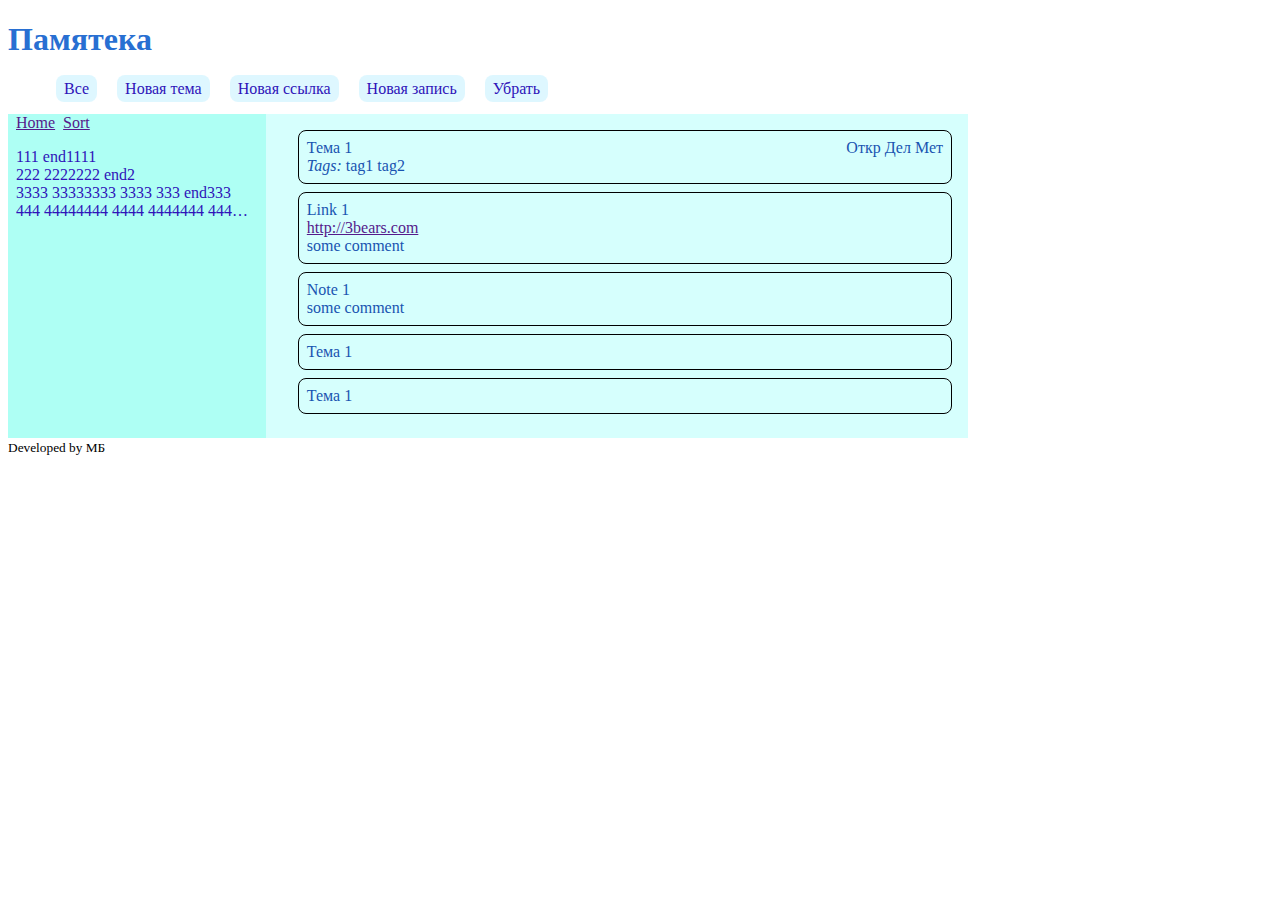
<file: index.html>
<!DOCTYPE html>
<html lang="en">
<head>
   <title>Памятека</title>
   <meta charset="UTF-8">
   <link rel="stylesheet" href="bookmarks.css" type="text/css">
   <script src="js/libs/jquery/jquery.js"></script>
   <!--<script src="js/libs/HTML.js"></script>-->
   <script src="js/dom.js"></script>
   <script src="js/bookmarks.js"></script>
</head>

<body>
<header>
   <h1 id="siteName">Памятека</h1>
   <div id="login"></div>
   <menu type="toolbar" id="menuTop">
      <li onclick="selectAll()">Все</li>
      <li onclick="showCreateFolder()">Новая тема</li>
      <li onclick="createLink()">Новая ссылка</li>
      <li onclick="createNote()">Новая запись</li>
      <li onclick="delSelected()">Убрать</li>
   </menu>
</header>

<main>
   <div id="folders">
      <div id="folderBtns"><a href="">Home</a><a href="">Sort</a></div>
      <div id="folderList">
         <div>111 end1111</div>
         <div>222 2222222  end2</div>
         <div>3333 33333333  3333 333 end333</div>
         <div>444 44444444  4444 4444444 4444444 44444  end444</div>
      </div>
   </div>
   <section id="folderCur">
      <article class="itemFolder">
         <div class = "itemHeader">
            <span class="itemName">Тема 1</span>
            <span class="itemBtns">
                  <a onclick="showDetails()">Откр</a>
                  <a onclick="removeNode()">Дел</a>
                  <a onclick="selectNode()">Мет</a>
            </span>
         </div>

         <div class="itemNote">
            What's in the brain that ink may character Which hath not figured to thee my true spirit?
            What's new to speak, what now to register, That may express my love, or thy dear merit?
         </div>
         <div  class="itemTags"><em>Tags: </em>tag1 tag2</div>
      </article>

      <article class="itemLink">
         <div class = "itemHeader">
            <span>Link 1</span>
            <span class="itemBtns"></span>
         </div>

         <div><a href="">http://3bears.com</a></div>
         <div>some comment</div>
      </article>

      <article>
         <div class = "itemHeader">
            <span>Note 1</span>
            <span class="itemBtns"></span>
         </div>
         <div>some comment</div>
      </article>

      <article>Тема 1</article>
      <article>Тема 1</article>
   </section>
</main>

<footer><small>Developed by МБ</small></footer>

<!-- Set of hidden messages/windows -->
<!-- Форма для ввода темы -->
<div id="editFolder" class="dialog">
   <form >
      <fieldset>
         <legend>Тема</legend>
         <p><label>Название: <input size="100" id="editFolderName"></label></p>
         <p><label>Описание: <input size="100" id="editFolderDescr"></label></p>
      </fieldset>
      <button onclick="addFolder()">Ладно</button> <button>Нет</button>
   </form>
</div>
<!-- Форма для ввода ссылки -->
<div class="dialog">
   <form >
      <fieldset>
         <legend>Ссылка</legend>
         <p><label>url: <input></label></p>
         <p><label>Описание: <input size="50"></label></p>
      </fieldset>
      <button>Ладно</button>
   </form>
</div>
<!-- end Set of hidden messages/windows -->

</body>
</html>
</file>
<file: bookmarks.css>
#siteName {
   color: #286fd2;
}

#menuTop li {
   display: inline;
   margin: 0.5em;
   background-color: rgba(182, 238, 255, 0.45);
   color: #2f14b9;
   padding: 0.3em 0.5em;
   border-radius: 0.5em;
   cursor: pointer;
}

#menuTop li:hover {
   background-color: rgba(182, 238, 255, 0.75);   
}

main {
   display: flex;
   flex: auto;
   flex-flow: row;
   max-width: 60em;
   background-color: rgba(67, 255, 247, 0.22);
}

#folders {
   min-width: 10em;
   max-width: 30%;
   padding: 0 1em 0 0.5em;
   margin: 0;
   background-color: rgba(13, 255, 208, 0.20);
}

#folderBtns {
   margin-bottom: 1em;
}

#folderBtns a {
   margin-right: 0.5em;
}

#folderList div {
   color: #2f14b9;
   overflow: hidden;
   white-space: nowrap;
   text-overflow: ellipsis;
   cursor: pointer;
}

#folderList div:hover {
   overflow: visible;
   background-color: rgba(13, 255, 208, 0.45);
}

#folderCur {
   padding: 1em 1em;
   margin-left: 1em;
   color: #1954b1 ;
   width: 100%; /* take 100% from the rest of #main */
}

#folderCur article {
   border: thin solid black;
   border-radius: 0.5em;
   margin-bottom: 0.5em;
   padding: 0.5em;
}

.itemHeader {
   display: flex;
}

.itemBtns {
   margin-left: auto;
}

.itemNote {
   position: absolute;
   display: none;
}

.dialog {
   position: absolute;
   display: none;
   width: 50%;
   top: 10em;
   left: 10em;
   z-index: 2;
   background-color: rgb(36, 255, 222);
}
</file>
